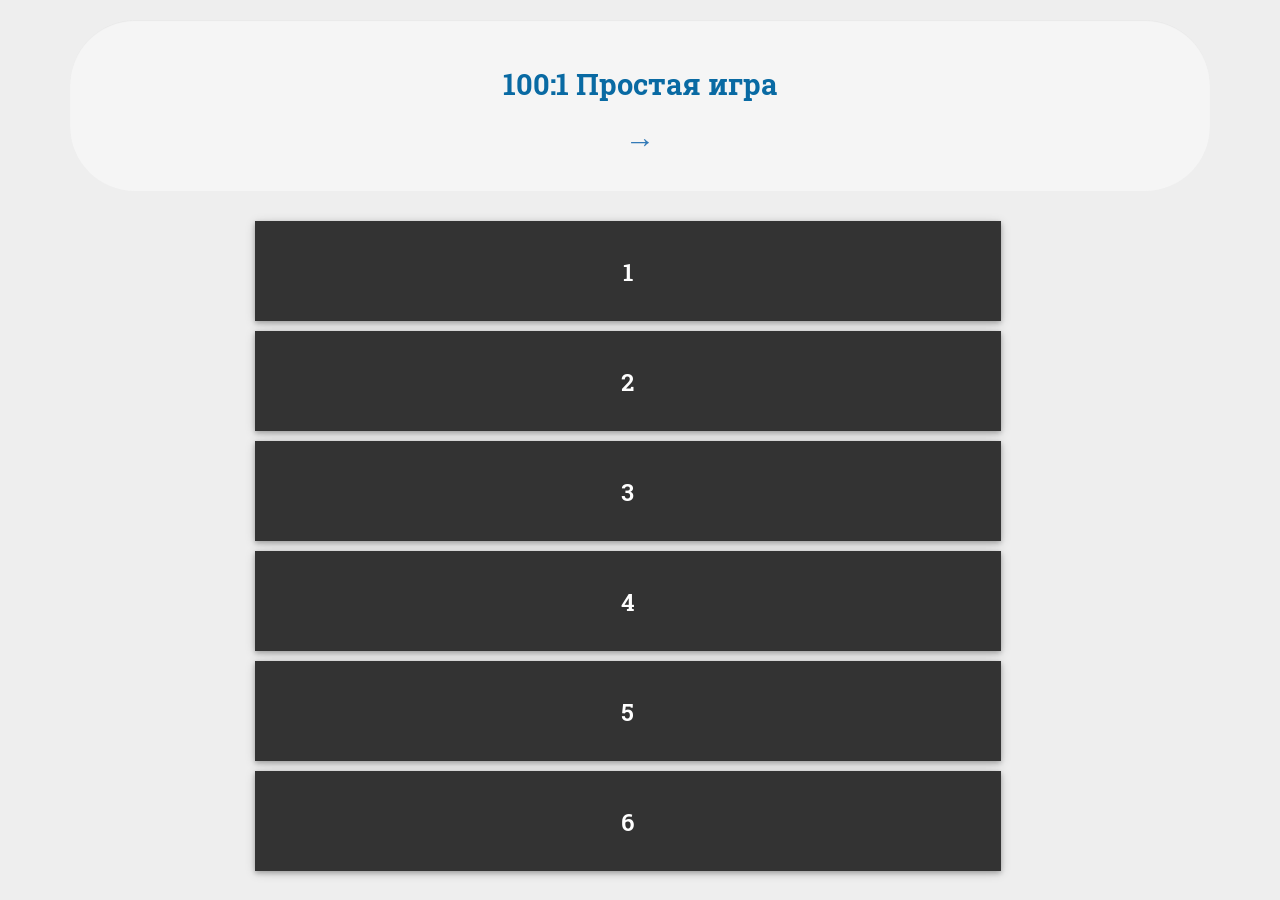
<file: index.html>
<!DOCTYPE html>
<html lang="en">

  <head>
    <meta charset="UTF-8">
    <title>Stokodnomu_game</title>
    <meta name="description" content="Web Designer" />
    <meta name="keywords" content="content" />
    <meta name="rating" content="General" />
    <meta name="revisit-after" content="all" />
    <meta name="ROBOTS" content="All" />
    <meta name="viewport" content="width = 320, initial-scale = 1.0, user-scalable = no"><!--width is pixels, range 200 to 10000-->
<meta http-equiv="content-type" content="text/html; charset=UTF-8" /><link rel='stylesheet' href='//maxcdn.bootstrapcdn.com/bootstrap/3.2.0/css/bootstrap.min.css'>
<link rel='stylesheet' href='style.css'>

  </head>
<body onload="checkForUpdates()">

  <div class="container">
        <div class="well">
        <h1>100:1 Простая игра</h1>
        <a href="./game2.html" class="pageTitle" style="font-size:30px;font-weight: bold;">&rarr;</a>
        </div>
        <div class="cardWrapper">

            <!-- first Row -->
            <div class="row">
                <div class="col-lg-8 col-md-8 col-sm-8 col-xs-8 cardContainer">
                  <div class="card">
                    <div class="front"><h3 class="cardTitle">1</h3></div>
                    <div class="back">
                      <div class="content">
                        <h3 class="cardTitle">Забыл</h3>
                        <h2 class="cardTitle">23</h2>
                        <p id="happy"></p>
                      </div>
                    </div>
                  </div>
                </div>

                 <div class="col-lg-8 col-md-8 col-sm-8 col-xs-8 cardContainer">
                  <div class="card">
                    <div class="front"><h3 class="cardTitle">2</h3></div>
                    <div class="back">
                      <div class="content">
                        <h3 class="cardTitle">Не знал</h3>
                       <h2 class="cardTitle">20</h2>
                        <p id="laugh"></p>
                      </div>
                    </div>
                  </div>
                </div>

                <div class="col-lg-8 col-md-8 col-sm-8 col-xs-8 cardContainer">
                  <div class="card">
                    <div class="front"><h3 class="cardTitle">3</h3></div>
                    <div class="back">
                      <div class="content">
                        <h3 class="cardTitle">Было лень</h3>
                        <h2 class="cardTitle">12</h2>
                        <p id="sick"></p>
                      </div>
                    </div>
                  </div>
                </div>
                

                <div class="col-lg-8 col-md-8 col-sm-8 col-xs-8 cardContainer">
                  <div class="card">
                    <div class="front"><h3 class="cardTitle">4</h3></div>
                    <div class="back">
                      <div class="content">
                        <h3 class="cardTitle">Собака(брат или сестра)порвала</h3>
                        <h2 class="cardTitle">8</h2>
                        <p id="sad"></p>
                      </div>
                    </div>
                  </div>
                </div>

                <div class="col-lg-8 col-md-8 col-sm-8 col-xs-8 cardContainer">
                  <div class="card">
                    <div class="front"><h3 class="cardTitle">5</h3></div>
                    <div class="back">
                      <div class="content">
                        <h3 class="cardTitle">Перепутал</h3>
                        <h2 class="cardTitle">6</h2>
                        <p id="sad"></p>
                      </div>
                    </div>
                  </div>
                </div>


                <div class="col-lg-8 col-md-8 col-sm-8 col-xs-8 cardContainer">
                  <div class="card">
                    <div class="front"><h3 class="cardTitle">6</h3></div>
                    <div class="back">
                      <div class="content">
                        <h3 class="cardTitle">Не успел</h3>
                        <h2 class="cardTitle">4</h2>
                        <p id="sad"></p>
                      </div>
                    </div>
                  </div>
                </div>

            </div>
            <!-- first Row End -->
        </div><!--cardWrapper Ends-->
         
      </div>
    <script src='//cdnjs.cloudflare.com/ajax/libs/jquery/2.1.3/jquery.min.js'></script><script  src="./script.js"></script>

  </body>
  
</html>
</file>
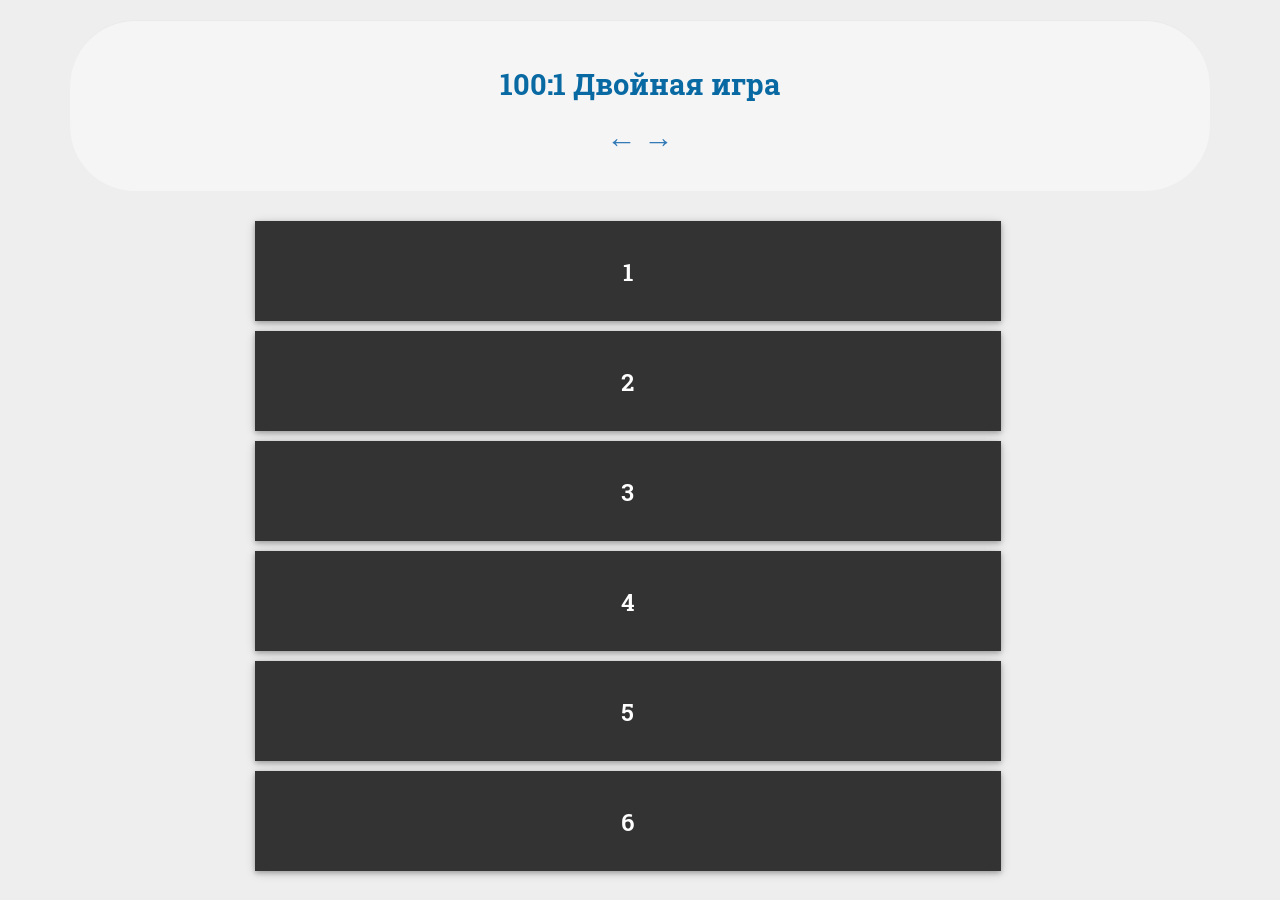
<file: game2.html>
<!DOCTYPE html>
<html lang="en">

  <head>
    <meta charset="UTF-8">
    <title>Stokodnomu_game</title>
    <meta name="description" content="Web Designer" />
    <meta name="keywords" content="content" />
    <meta name="rating" content="General" />
    <meta name="revisit-after" content="all" />
    <meta name="ROBOTS" content="All" />
    <meta name="viewport" content="width = 320, initial-scale = 1.0, user-scalable = no"><!--width is pixels, range 200 to 10000-->
<meta http-equiv="content-type" content="text/html; charset=UTF-8" /><link rel='stylesheet' href='//maxcdn.bootstrapcdn.com/bootstrap/3.2.0/css/bootstrap.min.css'><link rel="stylesheet" href="./style.css">

  </head>
    
  <body>
  <div class="container">
        <div class="well">
         <h1>100:1 Двойная игра</h1>
         <a href="./index.html" class="pageTitle" style="font-size:30px;font-weight: bold;">&larr;	 </a>
         <a href="./game3.html" class="pageTitle" style="font-size:30px;font-weight: bold;"> &rarr;</a>
          
        </div>
        <div class="cardWrapper">

            <!-- first Row -->
            <div class="row">
                <div class="col-lg-8 col-md-8 col-sm-8 col-xs-8 cardContainer">
                  <div class="card">
                    <div class="front"><h3 class="cardTitle">1</h3></div>
                    <div class="back">
                      <div class="content">
                        <h3 class="cardTitle">Еду</h3>
                        <h2 class="cardTitle">26</h2>
                        <p id="happy"></p>
                      </div>
                    </div>
                  </div>
                </div>

                 <div class="col-lg-8 col-md-8 col-sm-8 col-xs-8 cardContainer">
                  <div class="card">
                    <div class="front"><h3 class="cardTitle">2</h3></div>
                    <div class="back">
                      <div class="content">
                        <h3 class="cardTitle">Воду,напитки</h3>
                        <h2 class="cardTitle">20</h2>
                        <p id="laugh"></p>
                      </div>
                    </div>
                  </div>
                </div>

                <div class="col-lg-8 col-md-8 col-sm-8 col-xs-8 cardContainer">
                  <div class="card">
                    <div class="front"><h3 class="cardTitle">3</h3></div>
                    <div class="back">
                      <div class="content">
                        <h3 class="cardTitle">Сменную одежду</h3>
                        <h2 class="cardTitle">16</h2>
                        <p id="sick"></p>
                      </div>
                    </div>
                  </div>
                </div>
                

                <div class="col-lg-8 col-md-8 col-sm-8 col-xs-8 cardContainer">
                  <div class="card">
                    <div class="front"><h3 class="cardTitle">4</h3></div>
                    <div class="back">
                      <div class="content">
                        <h3 class="cardTitle">Фонарик</h3>
                        <h2 class="cardTitle">10</h2>
                        <p id="sad"></p>
                      </div>
                    </div>
                  </div>
                </div>

                <div class="col-lg-8 col-md-8 col-sm-8 col-xs-8 cardContainer">
                  <div class="card">
                    <div class="front"><h3 class="cardTitle">5</h3></div>
                    <div class="back">
                      <div class="content">
                        <h3 class="cardTitle">Спички,зажигалку</h3>
                        <h2 class="cardTitle">7</h2>
                        <p id="sad"></p>
                      </div>
                    </div>
                  </div>
                </div>

                <div class="col-lg-8 col-md-8 col-sm-8 col-xs-8 cardContainer">
                  <div class="card">
                    <div class="front"><h3 class="cardTitle">6</h3></div>
                    <div class="back">
                      <div class="content">
                        <h3 class="cardTitle">Столовые приборы</h3>
                        <h2 class="cardTitle">4</h2>
                        <p id="sad"></p>
                      </div>
                    </div>
                  </div>
                </div>
            </div>
            <!-- first Row End -->
        </div><!--cardWrapper Ends-->
         
      </div>
    <script src='//cdnjs.cloudflare.com/ajax/libs/jquery/2.1.3/jquery.min.js'></script><script  src="./script.js"></script>

  </body>
  
</html>
</file>
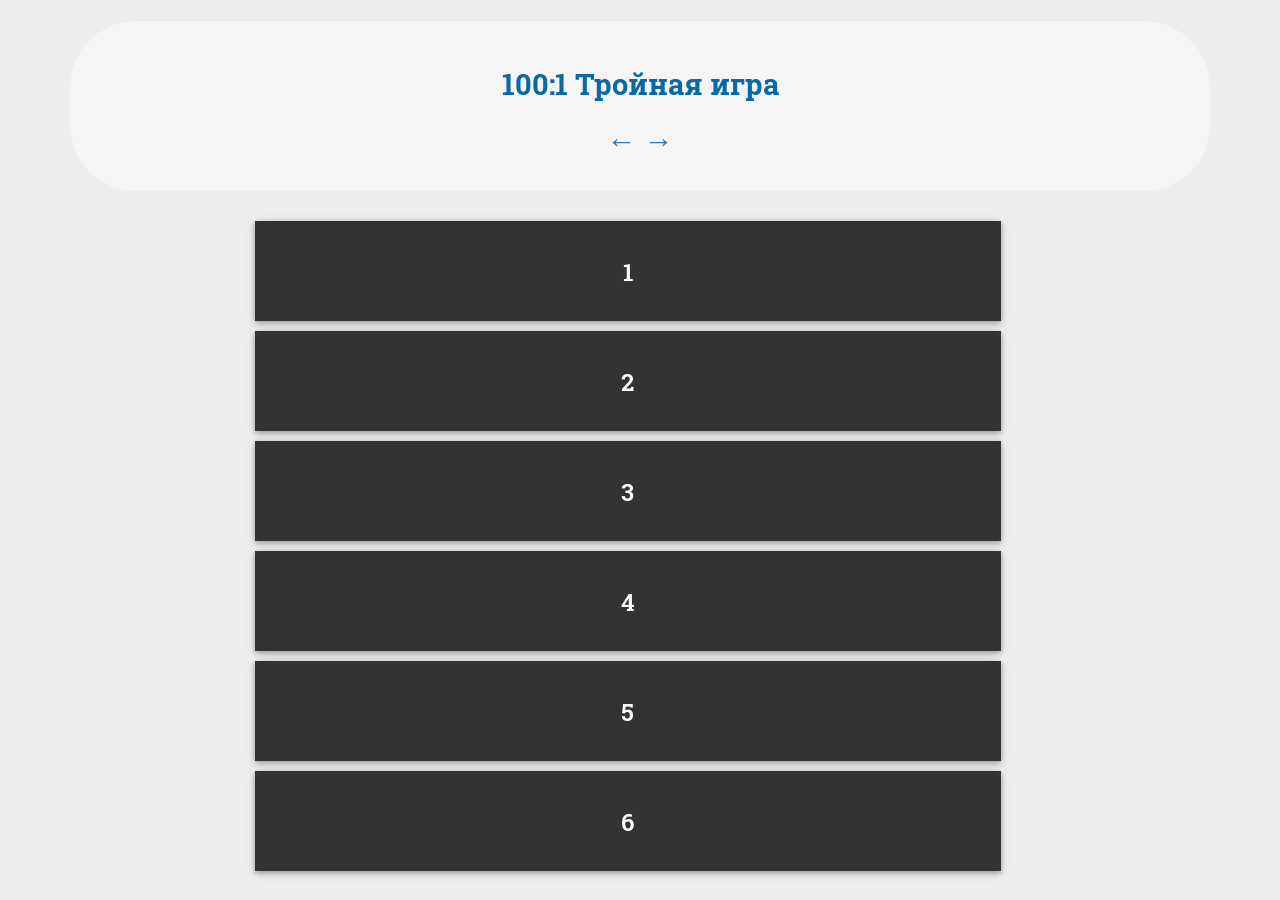
<file: game3.html>
<!DOCTYPE html>
<html lang="en">

  <head>
    <meta charset="UTF-8">
    <title>Stokodnomu_game</title>
    <meta name="description" content="Web Designer" />
    <meta name="keywords" content="content" />
    <meta name="rating" content="General" />
    <meta name="revisit-after" content="all" />
    <meta name="ROBOTS" content="All" />
    <meta name="viewport" content="width = 320, initial-scale = 1.0, user-scalable = no"><!--width is pixels, range 200 to 10000-->
<meta http-equiv="content-type" content="text/html; charset=UTF-8" /><link rel='stylesheet' href='//maxcdn.bootstrapcdn.com/bootstrap/3.2.0/css/bootstrap.min.css'><link rel="stylesheet" href="./style.css">

  </head>
    
  <body>
  <div class="container">
        <div class="well">
         <h1>100:1 Тройная игра</h1>
         <a href="./game2.html" class="pageTitle" style="font-size:30px;font-weight: bold;">&larr;	 </a>
         <a href="./game4.html" class="pageTitle" style="font-size:30px;font-weight: bold;"> &rarr;</a>
        </div>
        <div class="cardWrapper">

            <!-- first Row -->
            <div class="row">
                <div class="col-lg-8 col-md-8 col-sm-8 col-xs-8 cardContainer">
                  <div class="card">
                    <div class="front"><h3 class="cardTitle">1</h3></div>
                    <div class="back">
                      <div class="content">
                        <h3 class="cardTitle">Велосипед</h3>
                        <h2 class="cardTitle">28</h2>
                        <p id="happy"></p>
                      </div>
                    </div>
                  </div>
                </div>

                 <div class="col-lg-8 col-md-8 col-sm-8 col-xs-8 cardContainer">
                  <div class="card">
                    <div class="front"><h3 class="cardTitle">2</h3></div>
                    <div class="back">
                      <div class="content">
                        <h3 class="cardTitle">Телефон,гаджеты</h3>
                        <h2 class="cardTitle">20</h2>
                        <p id="laugh"></p>
                      </div>
                    </div>
                  </div>
                </div>

                <div class="col-lg-8 col-md-8 col-sm-8 col-xs-8 cardContainer">
                  <div class="card">
                    <div class="front"><h3 class="cardTitle">3</h3></div>
                    <div class="back">
                      <div class="content">
                        <h3 class="cardTitle">Электричество</h3>
                        <h2 class="cardTitle">15</h2>
                        <p id="sick"></p>
                      </div>
                    </div>
                  </div>
                </div>
                

                <div class="col-lg-8 col-md-8 col-sm-8 col-xs-8 cardContainer">
                  <div class="card">
                    <div class="front"><h3 class="cardTitle">4</h3></div>
                    <div class="back">
                      <div class="content">
                        <h3 class="cardTitle">Автомобиль</h3>
                        <h2 class="cardTitle">10</h2>
                        <p id="sad"></p>
                      </div>
                    </div>
                  </div>
                </div>

                <div class="col-lg-8 col-md-8 col-sm-8 col-xs-8 cardContainer">
                  <div class="card">
                    <div class="front"><h3 class="cardTitle">5</h3></div>
                    <div class="back">
                      <div class="content">
                        <h3 class="cardTitle">Радио</h3>
                        <h2 class="cardTitle">4</h2>
                        <p id="sad"></p>
                      </div>
                    </div>
                  </div>
                </div>


                <div class="col-lg-8 col-md-8 col-sm-8 col-xs-8 cardContainer">
                  <div class="card">
                    <div class="front"><h3 class="cardTitle">6</h3></div>
                    <div class="back">
                      <div class="content">
                         <h3 class="cardTitle"></h3>
                        <h2 class="cardTitle"></h2>
                        <p id="sad"></p>
                      </div>
                    </div>
                  </div>
                </div>

            </div>
            <!-- first Row End -->
        </div><!--cardWrapper Ends-->
         
      </div>
    <script src='//cdnjs.cloudflare.com/ajax/libs/jquery/2.1.3/jquery.min.js'></script><script  src="./script.js"></script>

  </body>
  
</html>
</file>
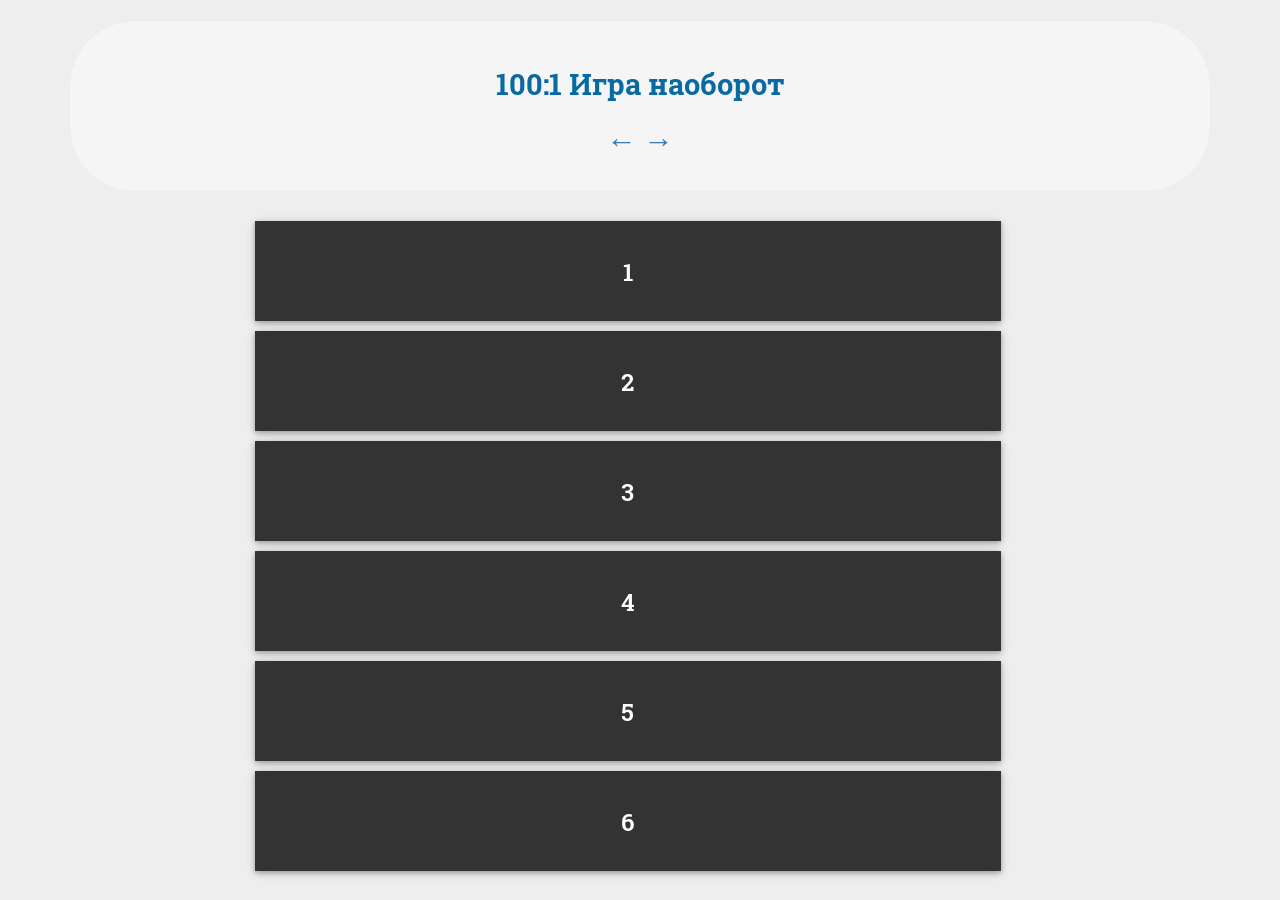
<file: game4.html>
<!DOCTYPE html>
<html lang="en">

  <head>
    <meta charset="UTF-8">
    <title>Stokodnomu_game</title>
    <meta name="description" content="Web Designer" />
    <meta name="keywords" content="content" />
    <meta name="rating" content="General" />
    <meta name="revisit-after" content="all" />
    <meta name="ROBOTS" content="All" />
    <meta name="viewport" content="width = 320, initial-scale = 1.0, user-scalable = no"><!--width is pixels, range 200 to 10000-->
<meta http-equiv="content-type" content="text/html; charset=UTF-8" /><link rel='stylesheet' href='//maxcdn.bootstrapcdn.com/bootstrap/3.2.0/css/bootstrap.min.css'><link rel="stylesheet" href="./style.css">

  </head>
    
  <body>
  <div class="container">
        <div class="well">
         <h1>100:1 Игра наоборот</h1>
         <a href="./game3.html" class="pageTitle" style="font-size:30px;font-weight: bold;">&larr;	 </a>
         <a href="./game5.html" class="pageTitle" style="font-size:30px;font-weight: bold;"> &rarr;</a>
        </div>
        <div class="cardWrapper">

            <!-- first Row -->
            <div class="row">
                <div class="col-lg-8 col-md-8 col-sm-8 col-xs-8 cardContainer">
                  <div class="card">
                    <div class="front"><h3 class="cardTitle">1</h3></div>
                    <div class="back">
                      <div class="content">
                        <h3 class="cardTitle">Школьные годы</h3>
                        <h2 class="cardTitle">15</h2>
                        <p id="happy"></p>
                      </div>
                    </div>
                  </div>
                </div>

                 <div class="col-lg-8 col-md-8 col-sm-8 col-xs-8 cardContainer">
                  <div class="card">
                    <div class="front"><h3 class="cardTitle">2</h3></div>
                    <div class="back">
                      <div class="content">
                        <h3 class="cardTitle">Школьный учитель</h3>
                        <h2 class="cardTitle">30</h2>
                        <p id="laugh"></p>
                      </div>
                    </div>
                  </div>
                </div>

                <div class="col-lg-8 col-md-8 col-sm-8 col-xs-8 cardContainer">
                  <div class="card">
                    <div class="front"><h3 class="cardTitle">3</h3></div>
                    <div class="back">
                      <div class="content">
                        <h3 class="cardTitle">Школьный звонок</h3>
                        <h2 class="cardTitle">60</h2>
                        <p id="sick"></p>
                      </div>
                    </div>
                  </div>
                </div>
                

                <div class="col-lg-8 col-md-8 col-sm-8 col-xs-8 cardContainer">
                  <div class="card">
                    <div class="front"><h3 class="cardTitle">4</h3></div>
                    <div class="back">
                      <div class="content">
                        <h3 class="cardTitle">Когда уйдем со школьного двора</h3>
                        <h2 class="cardTitle">120</h2>
                        <p id="sad"></p>
                      </div>
                    </div>
                  </div>
                </div>

                <div class="col-lg-8 col-md-8 col-sm-8 col-xs-8 cardContainer">
                  <div class="card">
                    <div class="front"><h3 class="cardTitle">5</h3></div>
                    <div class="back">
                      <div class="content">
                        <h3 class="cardTitle">Школа, школа, я скучаю</h3>
                        <h2 class="cardTitle">180</h2>
                        <p id="sad"></p>
                      </div>
                    </div>
                  </div>
                </div>


                <div class="col-lg-8 col-md-8 col-sm-8 col-xs-8 cardContainer">
                  <div class="card">
                    <div class="front"><h3 class="cardTitle">6</h3></div>
                    <div class="back">
                      <div class="content">
                        <h3 class="cardTitle">Сегодня я в школу иду не один</h3>
                        <h2 class="cardTitle">240</h2>
                        <p id="sad"></p>
                      </div>
                    </div>
                  </div>
                </div>

            </div>
            <!-- first Row End -->
        </div><!--cardWrapper Ends-->
         
      </div>
    <script src='//cdnjs.cloudflare.com/ajax/libs/jquery/2.1.3/jquery.min.js'></script><script  src="./script.js"></script>

  </body>
  
</html>
</file>
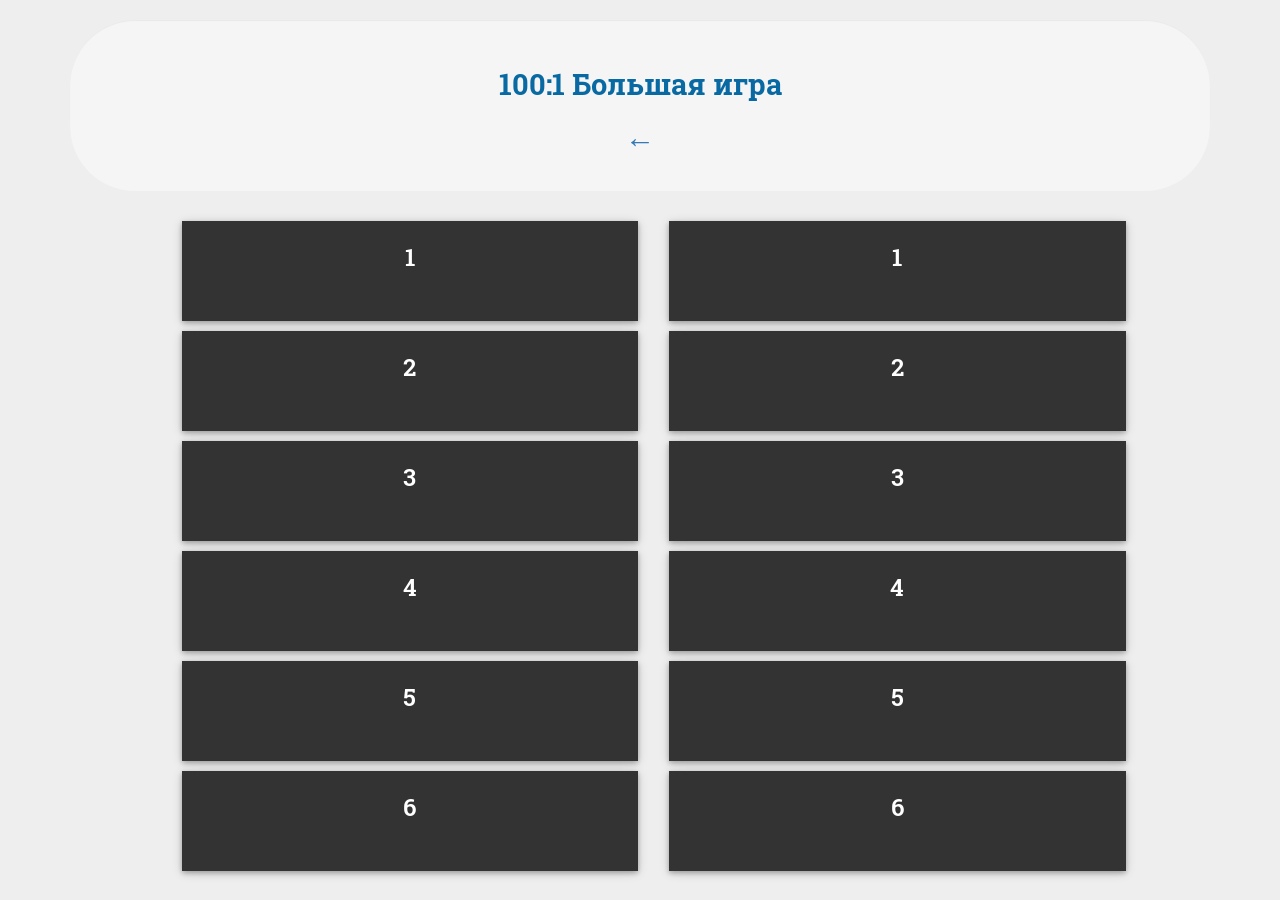
<file: game5.html>
<!DOCTYPE html>
<html lang="en">

  <head>
    <meta charset="UTF-8">
    <title>Stokodnomu_game</title>
    <meta name="description" content="Web Designer" />
    <meta name="keywords" content="content" />
    <meta name="rating" content="General" />
    <meta name="revisit-after" content="all" />
    <meta name="ROBOTS" content="All" />
    <meta name="viewport" content="width = 320, initial-scale = 1.0, user-scalable = no"><!--width is pixels, range 200 to 10000-->
<meta http-equiv="content-type" content="text/html; charset=UTF-8" /><link rel='stylesheet' href='//maxcdn.bootstrapcdn.com/bootstrap/3.2.0/css/bootstrap.min.css'><link rel="stylesheet" href="./style.css">

  </head>
    
  <body>
  <div class="container">
        <div class="well">
         <h1>100:1 Большая игра</h1>
         <a href="./game4.html" class="pageTitle" style="font-size:30px;font-weight: bold;">&larr;	 </a>
        </div>
        <div class="cardWrapper">

            <!-- first Row -->
            <div class="row">
                <div class="col-lg-5 col-md-5 col-sm-5 col-xs-5 cardContainer">
                  <div class="card">
                    <div class="front"><h3 class="cardTitle">1</h3></div>
                    <div class="back">
                      <div class="content">
                        <h3 class="cardTitle">
                          <div class="row mt-3">
  <div class="col-sm-12 offset-sm-12">
<div class="form-group material-style">
                            <input type="text" class="form-control" required="required" placeholder=" ">
                            <label></label>
                            <small class="form-text text-right text-muted"></small>
                          </div>
 </div> 
</div>
                        </h3>
                        <p id="happy"></p>
                      </div>
                    </div>
                  </div>
                </div>

                 <div class="col-lg-5 col-md-5 col-sm-5 col-xs-5 cardContainer">
                  <div class="card">
                    <div class="front"><h3 class="cardTitle">1</h3></div>
                    <div class="back">
                      <div class="content">
                        <h3 class="cardTitle">
                          <div class="row mt-3">
  <div class="col-sm-12 offset-sm-12">
<div class="form-group material-style">
                            <input type="text" class="form-control" required="required" placeholder=" ">
                            <label></label>
                            <small class="form-text text-right text-muted"></small>
                          </div>
 </div> 
</div>
                        </h3>
                        <p id="laugh"></p>
                      </div>
                    </div>
                  </div>
                </div>

                <div class="col-lg-5 col-md-5 col-sm-5 col-xs-5 cardContainer">
                  <div class="card">
                    <div class="front"><h3 class="cardTitle">2</h3></div>
                    <div class="back">
                      <div class="content">
                        <h3 class="cardTitle">
                          <div class="row mt-3">
  <div class="col-sm-12 offset-sm-12">
<div class="form-group material-style">
                            <input type="text" class="form-control" required="required" placeholder=" ">
                            <label></label>
                            <small class="form-text text-right text-muted"></small>
                          </div>
 </div> 
</div>
                        </h3>
                        <p id="sick"></p>
                      </div>
                    </div>
                  </div>
                </div>
                

                <div class="col-lg-5 col-md-5 col-sm-5 col-xs-5 cardContainer">
                  <div class="card">
                    <div class="front"><h3 class="cardTitle">2</h3></div>
                    <div class="back">
                      <div class="content">
                        <h3 class="cardTitle">
                          <div class="row mt-3">
  <div class="col-sm-12 offset-sm-12">
<div class="form-group material-style">
                            <input type="text" class="form-control" required="required" placeholder=" ">
                            <label></label>
                            <small class="form-text text-right text-muted"></small>
                          </div>
 </div> 
</div>
                        </h3>
                        <p id="sad"></p>
                      </div>
                    </div>
                  </div>
                </div>

                <div class="col-lg-5 col-md-5 col-sm-5 col-xs-5 cardContainer">
                  <div class="card">
                    <div class="front"><h3 class="cardTitle">3</h3></div>
                    <div class="back">
                      <div class="content">
                        <h3 class="cardTitle">
                          <div class="row mt-3">
  <div class="col-sm-12 offset-sm-12">
<div class="form-group material-style">
                            <input type="text" class="form-control" required="required" placeholder=" ">
                            <label></label>
                            <small class="form-text text-right text-muted"></small>
                          </div>
 </div> 
</div>
                        </h3>
                        <p id="sad"></p>
                      </div>
                    </div>
                  </div>
                </div>


                <div class="col-lg-5 col-md-5 col-sm-5 col-xs-5 cardContainer">
                  <div class="card">
                    <div class="front"><h3 class="cardTitle">3</h3></div>
                    <div class="back">
                      <div class="content">
                        <h3 class="cardTitle">
                          <div class="row mt-3">
  <div class="col-sm-12 offset-sm-12">
<div class="form-group material-style">
                            <input type="text" class="form-control" required="required" placeholder=" ">
                            <label></label>
                            <small class="form-text text-right text-muted"></small>
                          </div>
 </div> 
</div>
                        </h3>
                        <p id="sad"></p>
                      </div>
                    </div>
                  </div>
                </div>


                <div class="col-lg-5 col-md-5 col-sm-5 col-xs-5 cardContainer">
                  <div class="card">
                    <div class="front"><h3 class="cardTitle">4</h3></div>
                    <div class="back">
                      <div class="content">
                        <h3 class="cardTitle">
                          <div class="row mt-3">
  <div class="col-sm-12 offset-sm-12">
<div class="form-group material-style">
                            <input type="text" class="form-control" required="required" placeholder=" ">
                            <label></label>
                            <small class="form-text text-right text-muted"></small>
                          </div>
 </div> 
</div>
                        </h3>
                        <p id="sad"></p>
                      </div>
                    </div>
                  </div>
                </div>

                 <div class="col-lg-5 col-md-5 col-sm-5 col-xs-5 cardContainer">
                  <div class="card">
                    <div class="front"><h3 class="cardTitle">4</h3></div>
                    <div class="back">
                      <div class="content">
                        <h3 class="cardTitle">
                          <div class="row mt-3">
  <div class="col-sm-12 offset-sm-12">
<div class="form-group material-style">
                            <input type="text" class="form-control" required="required" placeholder=" ">
                            <label></label>
                            <small class="form-text text-right text-muted"></small>
                          </div>
 </div> 
</div>
                        </h3>
                        <p id="sad"></p>
                      </div>
                    </div>
                  </div>
                </div>

                <div class="col-lg-5 col-md-5 col-sm-5 col-xs-5 cardContainer">
                  <div class="card">
                    <div class="front"><h3 class="cardTitle">5</h3></div>
                    <div class="back">
                      <div class="content">
                        <h3 class="cardTitle">
                          <div class="row mt-3">
  <div class="col-sm-12 offset-sm-12">
<div class="form-group material-style">
                            <input type="text" class="form-control" required="required" placeholder=" ">
                            <label></label>
                            <small class="form-text text-right text-muted"></small>
                          </div>
 </div> 
</div>
                        </h3>
                        <p id="sad"></p>
                      </div>
                    </div>
                  </div>
                </div>


                <div class="col-lg-5 col-md-5 col-sm-5 col-xs-5 cardContainer">
                  <div class="card">
                    <div class="front"><h3 class="cardTitle">5</h3></div>
                    <div class="back">
                      <div class="content">
                       <h3 class="cardTitle">
                          <div class="row mt-3">
  <div class="col-sm-12 offset-sm-12">
<div class="form-group material-style">
                            <input type="text" class="form-control" required="required" placeholder=" ">
                            <label></label>
                            <small class="form-text text-right text-muted"></small>
                          </div>
 </div> 
</div>
                        </h3>
                        <p id="sad"></p>
                      </div>
                    </div>
                  </div>
                </div>


                <div class="col-lg-5 col-md-5 col-sm-5 col-xs-5 cardContainer">
                  <div class="card">
                    <div class="front"><h3 class="cardTitle">6</h3></div>
                    <div class="back">
                      <div class="content">
                        <h3 class="cardTitle">
                          <div class="row mt-3">
  <div class="col-sm-12 offset-sm-12">
<div class="form-group material-style">
                            <input type="text" class="form-control" required="required" placeholder=" ">
                            <label></label>
                            <small class="form-text text-right text-muted"></small>
                          </div>
 </div> 
</div>
                        </h3>
                        <p id="sad"></p>
                      </div>
                    </div>
                  </div>
                </div>

                 <div class="col-lg-5 col-md-5 col-sm-5 col-xs-5 cardContainer">
                  <div class="card">
                    <div class="front"><h3 class="cardTitle">6</h3></div>
                    <div class="back">
                      <div class="content">
                        <h3 class="cardTitle">
                          <div class="row mt-3">
  <div class="col-sm-12 offset-sm-12">
<div class="form-group material-style">
                            <input type="text" class="form-control" required="required" placeholder=" ">
                            <label></label>
                            <small class="form-text text-right text-muted"></small>
                          </div>
 </div> 
</div>
                        </h3>
                        <p id="sad"></p>
                      </div>
                    </div>
                  </div>
                </div>


              

              
            </div>
            <!-- first Row End -->
        </div><!--cardWrapper Ends-->
         
      </div>
    <script src='//cdnjs.cloudflare.com/ajax/libs/jquery/2.1.3/jquery.min.js'></script><script  src="./script_dclick.js"></script>

  </body>
  
</html>
</file>
<file: style.css>
@import url(https://fonts.googleapis.com/css?family=Roboto+Slab:400,100,300,700);

.form-group{
	&.material-style{
		position: relative;
		margin-top: 1rem;
		.form-control{
			caret-color: transparent;
			border-radius: 0px;
			border-top: none;
			border-left: none;
			border-right: none;
			padding-left: 0px;
      font-size: 24px;
			padding-right: 0px;
      background-color: #27ae60;
      color: #fff;
      border: 1px solid #27ae60;
      box-shadow: inset 0 1px 1px #27ae60;
      height: 38px;
			&:placeholder-shown{
				
				+ label{
					top: 5px;
					left: 0px;
					font-weight: 500;
				}
			}

			&:focus{
				box-shadow:inset 0px 0px 0px #27ae60;
				border-color: #27ae60;
				+ label{
					top:-20px;
					font-size: 24px;
					color: #27ae60;
					font-weight: 500;
				}
			}

		}
		label{

			position: absolute;
			top:-18px;
			font-weight: 500;
			font-size: 24px;
			color: #27ae60;
			transition: all 0.2s;
			-moz-transition: all 0.2s; 
			-webkit-transition: all 0.2s; 
			-o-transition: all 0.2s;
		}
	}
}





body {
  font-family: 'Roboto Slab', serif;
  font-weight: 300;
  font-size: 16px;
  line-height: 1.4em;
  color: #333;
  background: #eee;
  background-position: center center;
}


i {
    border: solid black;
    border-width: 0 3px 3px 0;
    display: inline-block;
    padding: 3px;
}

.right {
    transform: rotate(-45deg);
    -webkit-transform: rotate(-45deg);
}

.left {
    transform: rotate(135deg);
    -webkit-transform: rotate(135deg);
}


h2 {
  margin-top: -37px;
  float: right;
  font-size: 30px;
}


h1 {
  margin: 0.5em 0 1em 0;
  font-size: 1.8em;
  font-weight: 700;
  color: #096AA3;
  -webkit-backface-visibility: hidden;
  -moz-backface-visibility: hidden;
  -o-backface-visibility: hidden;
  backface-visibility: hidden;
  border-style: hidden;
}

a:hover,a:focus {
    color: #ff0000;
    text-decoration: underline
}

a:focus {
    outline: none;
    outline: 5px auto -webkit-focus-ring-color;
    outline-offset: -2px
}


* {
}

:before,:after {

}

h2{
  font-weight: bold;
}
.arrow {
font-size: 16px;
}

p {
  margin-bottom: 1em;
}

.animation {
  -webkit-transition: all 0.3s ease;
  -moz-transition: all 0.3s ease;
  -ms-transition: all 0.3s ease;
  -o-transition: all 0.3s ease;
  transition: all 0.3s ease;
}
.pageTitle sup
{
  font-size: .6em;
  color: #333;
}
.well {
  border-radius: 65px;
  padding: 3%;
  margin: 20px auto;
  border:none;
  text-align: center;
  cursor: pointer;
-webkit-backface-visibility: hidden;
  -moz-backface-visibility: hidden;
  -o-backface-visibility: hidden;
  backface-visibility: hidden;
}
.well p
{
  font-weight: 300;
}
.content p
{   
  font-weight: 300;
}
.cardContainer 
{
 
  -webkit-transition: all .3s ease;
  -moz-transition: all .3s ease;
  -ms-transition: all .3s ease;
  transition: all .3s ease;

  
  /*depth of the elements */
  -webkit-perspective: 800px;
  -moz-perspective: 800px;
  -o-perspective: 800px;
  perspective: 800px;

  /*border: 1px solid #ff0000;*/
  padding-left: 1%;
}
.secondRow
{
  margin-top: -1.4%
}

.card 
{
  width: 99%;
  height: 100px;
  cursor: pointer;
  margin-top:10px;
  margin-left:25%;
  /*transition effects */
  -webkit-transition: -webkit-transform 0.6s;
  -moz-transition: -moz-transform 0.6s;
  -o-transition: -o-transform 0.6s;
  transition: transform 0.6s;
  -webkit-transform-style: preserve-3d;
  -moz-transform-style: preserve-3d;
  -o-transform-style: preserve-3d;
  transform-style: preserve-3d;
}

.card.flipped 
{
  -webkit-transform: rotateX( 180deg );
  -moz-transform: rotateX( 180deg );
  -o-transform: rotateX( 180deg );
  transform: rotateX( 180deg );
  
}
.card.flipped:
{ 
}

.card .front,
.card .back {
  display: block;
  height: 100%;
  width: 100%;
  line-height: 60px;
  color: white;
  text-align: center;
  font-size: 4em;
  position: absolute;
  -webkit-backface-visibility: hidden;
  -moz-backface-visibility: hidden;
  -o-backface-visibility: hidden;
  backface-visibility: hidden;
  box-shadow: 3px 5px 20px 2px rgba(0, 0, 0, 0.25);
  -webkit-box-shadow: 0 2px 10px rgba(0, 0, 0, 0.16), 0 2px 5px rgba(0, 0, 0, 0.26);
  box-shadow: 0 2px 10px rgba(0, 0, 0, 0.16), 0 2px 5px rgba(0, 0, 0, 0.26);

}

.card .back {
  width: 100%;
  padding-left: 3%;
  padding-right: 3%;
  font-size: 16px;
  text-align: left;
  line-height: 25px;
}

.card .back {
  background: #03446A;
  -webkit-transform: rotateX( 180deg );
  -moz-transform: rotateX( 180deg );
  -o-transform: rotateX( 180deg );
  transform: rotateX( 180deg );
}

/*Colors for front and back applied here*/
.cardContainer:first-child .card .front {
  background: #333333;
  
}

.cardContainer:first-child .card .back {
  background: #27ae60;
}

.cardContainer:nth-child(2) .card .front {
  background: #333333;
}
.cardContainer:nth-child(2) .card .back {
  background: #27ae60;
}

.cardContainer:nth-child(3) .card .front {
  background: #333333;
}
.cardContainer:nth-child(3) .card .back {
  background: #27ae60;
}

.cardContainer:nth-child(4) .card .front 
{
  background: #333333;
  
}
.cardContainer:nth-child(4) .card .back 
{
  background: #27ae60;
  
}

.cardContainer:nth-child(5) .card .front 
{
  background: #333333;
  
}
.cardContainer:nth-child(5) .card .back 
{
  background: #27ae60;
  
}

.cardContainer:nth-child(6) .card .front 
{
  background: #333333;
  
}
.cardContainer:nth-child(6) .card .back 
{
  background: #27ae60;
  
}

.cardContainer:nth-child(7) .card .front 
{
  background: #333333;
  
}
.cardContainer:nth-child(7) .card .back 
{
  background: #27ae60;
  
}


.cardContainer:nth-child(8) .card .front 
{
  background: #333333;
  
}
.cardContainer:nth-child(8) .card .back 
{
  background: #27ae60;
  
}


.cardContainer:nth-child(9) .card .front 
{
  background: #333333;
  
}
.cardContainer:nth-child(9) .card .back 
{
  background: #27ae60;
  
}

.cardContainer:nth-child(10) .card .front 
{
  background: #333333;
  
}
.cardContainer:nth-child(10) .card .back 
{
  background: #27ae60;
  
}


.cardContainer:nth-child(11) .card .front 
{
  background: #333333;
  
}
.cardContainer:nth-child(11) .card .back 
{
  background: #27ae60;
  
}



.cardContainer:nth-child(12) .card .front 
{
  background: #333333;
  
}
.cardContainer:nth-child(12) .card .back 
{
  background: #27ae60;
  
}








h3.cardTitle {
  line-height: 1.2em;
  margin-top: 5%;
  font-weight: 600;
}
.content h3.cardTitle
{
  margin-top: 0%;
}

.content {
  padding: 4%;
  font-weight: 100;
  text-align: left;
  font-weight: bold;
}

@media all and (max-width: 1000px){
  h3.cardTitle{
      font-weight: 500;
       
  }
  .content p
  {
    margin-top: -15%;
    line-height: 1.2em;
  }
  
  .card
  {
   height:175px;
  }

}
@media all and (max-width : 752px) {
 
  .secondRow
  {
    margin-top: -3%;
  }
  .cardContainer:nth-child(3),.cardContainer:nth-child(4)
  {
    margin-top: 0%;
  }

}
@media all and (max-width : 390px) {
 
  .card
  {
  width:100%;
   height:150px;
  }
  .secondRow
  {
    margin-top: -9%;
  }
  .well 
  {
  padding: 1%;
  }
   .cardContainer:nth-child(3),.cardContainer:nth-child(4)
  {
    margin-top: 5%;
  }
  h3.cardTitle
  {
   font-weight: 500;     
  }
  .content p
  {
    margin-top: -20%;
    line-height: 1.2em;
  }
  .cardWrapper
  {
    margin-left: 4%;
  }

}
</file>
